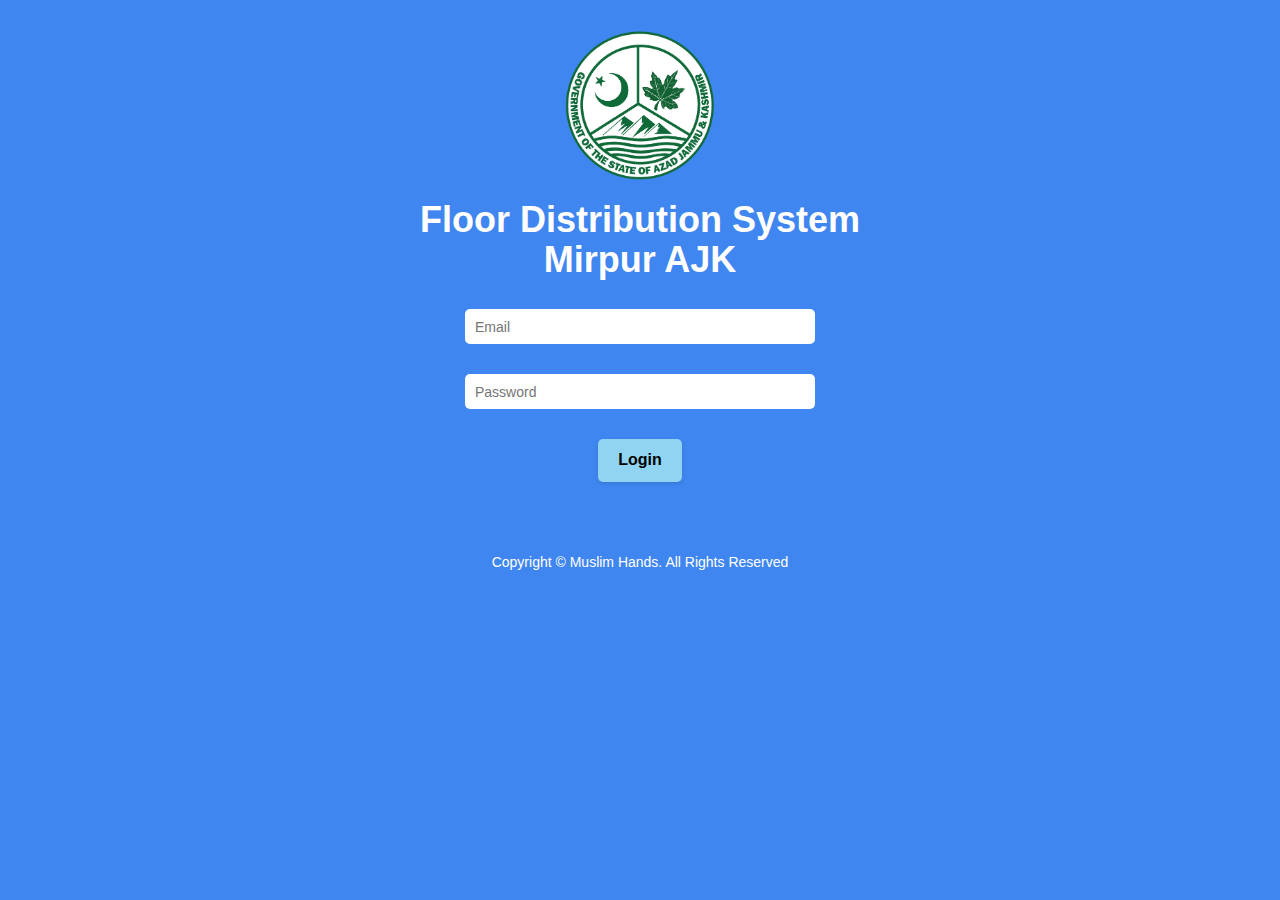
<file: index.html>
<!DOCTYPE html>
<html lang="en">
<head>
  <title>Floor Distrubution System</title>
  <meta charset="utf-8">
  <link rel="icon" href="img/favicon_io/favicon.ico">
  <meta name="viewport" content="width=device-width, initial-scale=1">
  <link rel="stylesheet" href="https://maxcdn.bootstrapcdn.com/bootstrap/3.4.1/css/bootstrap.min.css">
  <link rel="stylesheet" href="signin.css">
  <script src="https://ajax.googleapis.com/ajax/libs/jquery/3.6.4/jquery.min.js"></script>
  <script src="https://maxcdn.bootstrapcdn.com/bootstrap/3.4.1/js/bootstrap.min.js"></script>
</head>
<body>

  <div class="container">            
    <img src="img/logoAJK.png" class="img-circle" alt="Cinque Terre" width="304" height="236"> 
  </div>

  <div class="heading1">
    <h1>Floor Distribution System
      <br>Mirpur AJK</h1>
  </div>


  <div class="emailpswd">
    <div class="email_pswd">
      <input type="email" name="email" id="email" placeholder="Email" required>
    </div>
  
    <div class="email_pswd">
      <input type="password" name="password" id="email" placeholder="Password" required>
    </div>
  </div>


  <div>
    <button class="custom-button" onclick="redirectToDashboard()">Login</button>
</div>


  <footer class="footer">
    <p>Copyright &copy; Muslim Hands. All Rights Reserved</p>
</footer>


<script>
  function redirectToDashboard() {
      // Replace "dashboard.html" with the actual URL of your dashboard page
      window.location.href = "dashboard.html";
  }
</script>


</body>
</html>
</file>
<file: signin.css>
/* Base styles */
body {
    background: #3F86F0;
    text-align: center;
    margin-top: 3rem;
}

.container img {
    width: 15rem;
    height: 15rem;
}

.heading1 h1{
    color: white;
    font-weight: bold;
    font-family: 'Franklin Gothic Medium', 'Arial Narrow', Arial, sans-serif;
}

#email{
    border: none;
    border-radius: 5px;
    width: 35rem;
    height: 3.5rem;
}

.email_pswd{
    margin: 3rem ;
}

.email_pswd input[type="password"] {
    padding-left: 10px; /* Adjust the value as needed */
}

.email_pswd input[type="email"] {
    padding-left: 10px; /* Adjust the value as needed */
}

.custom-button {
    font-weight: bold;
    background-color: #90D4F1;
    color: black;
    border: none;
    padding: 10px 20px;
    font-size: 16px;
    border-radius: 5px;
    cursor: pointer;
    transition: background-color 0.6s ease, color 0.6s ease, box-shadow 0.6s ease;
    box-shadow: 0px 2px 4px rgba(0, 0, 0, 0.1);
}

.custom-button:hover {
    background-color: #3F86F0;
    color: white;
    box-shadow: 0px 4px 8px rgba(0, 0, 0, 0.2);
}

.footer{
    color: white;
    margin-top: 7rem;
}

/* Responsive styles */
@media (max-width: 700px) {
    /* Adjust container img size for smaller screens */
    .container img {
        margin-top: 7rem;
        width: 10rem;
        height: 10rem;
    }
    
    /* Adjust margin for smaller screens */
    body {
        margin-top: 2rem;
    }
    
    /* Adjust font size and margins for smaller screens */
    .heading1 h1{
        font-size: 30px;
        margin: 5rem 0.5rem;
    }
    #email{
        border: none;
        border-radius: 5px;
        width: 30rem;
    }
    
    .email_pswd{
        margin: 3rem ;
    }
    .custom-button{
        margin-top: 3rem;
    }

    .footer{
        margin-top: 24rem;
    }

    .emailpswd{
        margin-top: 10rem;
    }
}
</file>
